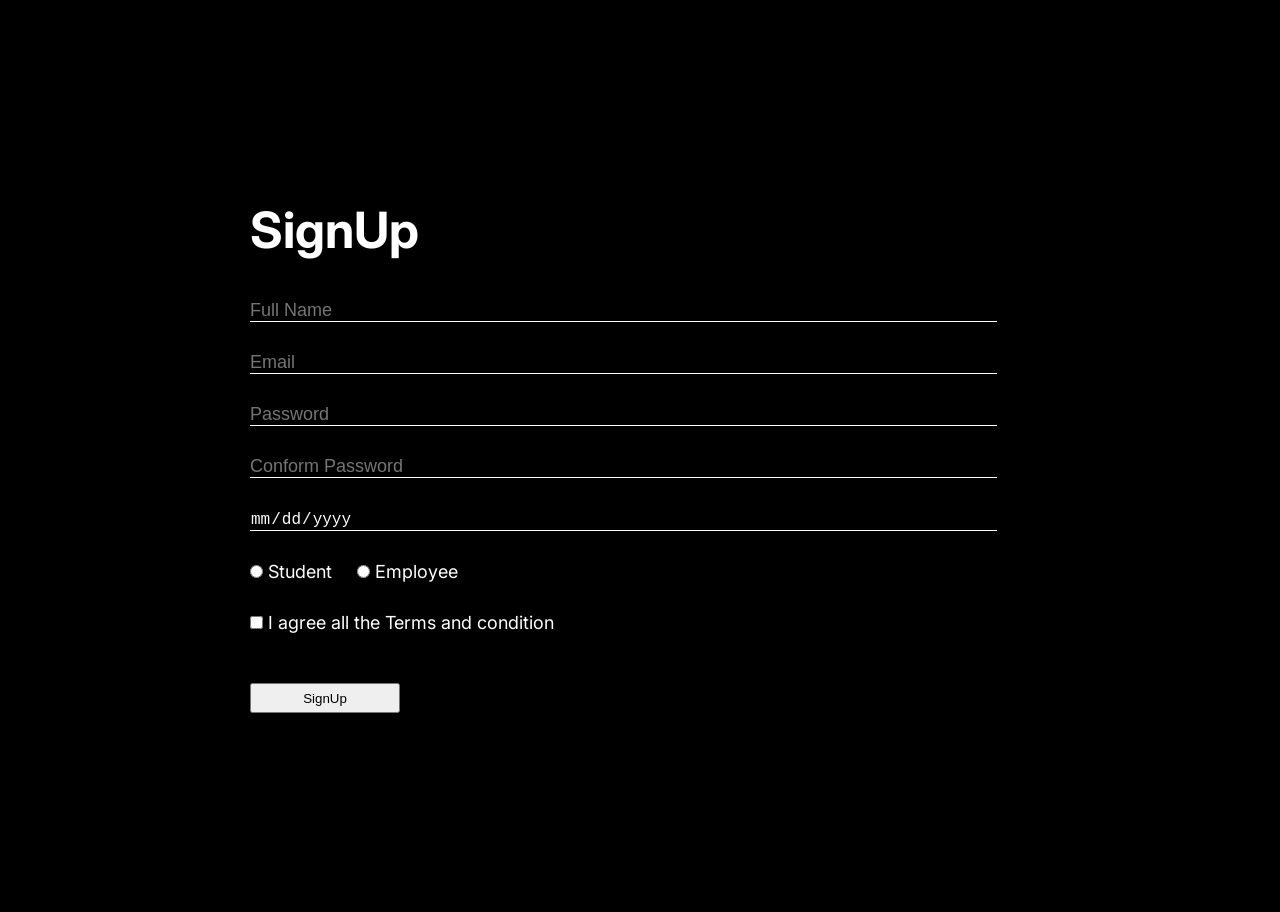
<file: index.html>
<!DOCTYPE html>
<html lang="en">

<head>
    <meta charset="UTF-8">
    <meta name="viewport" content="width=device-width, initial-scale=1.0">
    <title>SignUP</title>
    <link rel="stylesheet" href="signUp.css">
    <link rel="preconnect" href="https://fonts.googleapis.com">
    <link rel="preconnect" href="https://fonts.gstatic.com" crossorigin>
    <link
        href="https://fonts.googleapis.com/css2?family=Inter:ital,opsz,wght@0,14..32,100..900;1,14..32,100..900&display=swap"
        rel="stylesheet">

</head>

<body>
    <header>
        <h1>SignUp</h1>
    </header>
    <main class="main">
        <form>
            <div class="name">
                <label for="name"></label>
                <input type="text" id="name" name="name" placeholder="Full Name" required>
            </div>
            <div class="email">
                <label for="email"></label>
                <input type="email" id="email" name="email" placeholder="Email" required>
            </div>
            <div class="password">
                <label for="password"></label>
                <input type="password" id="password" name="password" placeholder="Password" required>
            </div>
            <div class="c_password">
                <label for="c password"></label>
                <input type="password" id="c password" name="c password" placeholder="Conform Password" required>
            </div>
            <div class="date">
                <label for="date"></label>
                <input type="date" id="date" name="date" placeholder="MM/DD?YYYY" required>
            </div>
            <div class="what">
                <input type="radio" id="student" name="what" required>
                <label for="student">Student</label>
                <input type="radio" id="employee" name="what" required>
                <label for="employee">Employee</label>
            </div>
            <div class="check">
                <input type="checkbox" id="check" required>
                <label for="check">I agree all the Terms and condition</label>
            </div>
            <div class="button">
                <button type="submit">SignUp</button>
            </div>

        </form>
    </main>

</body>

</html>
</file>
<file: signUp.css>
*{
    margin:0px;
    padding: 0px;
    box-sizing: border-box;
}


body{
    padding: 200px;
    background-color: black;
    padding-left: 250px;
    font-family: "inter";

}

h1{
    color: white;
    margin-bottom: 40px;
    font-size: 50px;
}

.name{
   margin-bottom: 30px;
     
  
}

.name input{
    width:90%;
    background-color: black;
    border:none;
    border-bottom: 1px solid white;
    font-size: large;
    color: white;
    outline: none;
    
   
}

.email{
    margin-bottom: 30px;
  
}

.email input{
    width:90%;
    background-color: black;
    border:none;
    border-bottom: 1px solid white;
    font-size: large;
    color: white;
    outline: none;
}

.password{
    margin-bottom: 30px;
  
}

.password input{
    width:90%;
    background-color: black;
    border:none;
    border-bottom: 1px solid white;
    font-size: large;
    color: white;
    outline: none;

}

.c_password{
    margin-bottom: 30px;
  
}

.c_password input{
    width:90%;
    background-color: black;
    border:none;
    border-bottom: 1px solid white;
    font-size: large;
    color: white;
    outline: none;
}

.date{
    margin-bottom: 30px;
}

.date input{
    width:90%;
    background-color: black;
    border:none;
    border-bottom: 1px solid white;
    font-size: large;
    color: white;
    outline: none;
}

.what{
    color: white;
    font-size: large;
}

#employee{
    margin-left: 20px;
}

.check{
    color: white;
    margin-top: 30px;
    font-size: large;
}

button{
    height: 30px;
    width: 150px;
    margin-top: 50px;;
}
</file>
